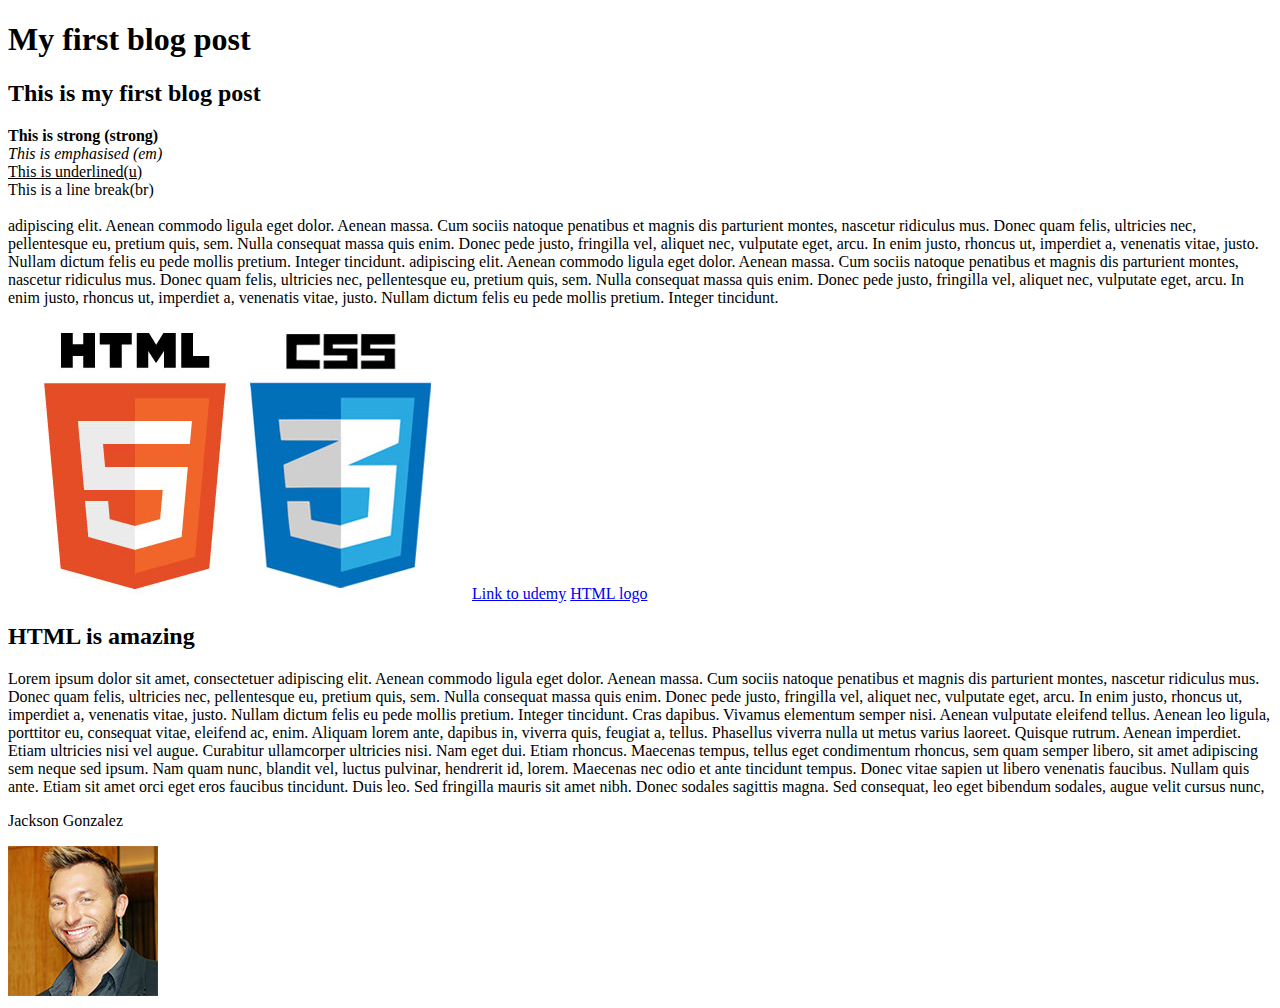
<file: Section 2/index.html>
<!DOCTYPE html>
<html lang="en">
<head>
    <meta charset="UTF-8">
    <title>My first blog post</title>
</head>
<body>
    <h1>My first blog post</h1>
    <h2>This is my first blog post</h2>
    <p>
        <strong> This is strong (strong)</strong><br>
        <em> This is emphasised (em)</em><br>
        <u> This is underlined(u)</u><br>
        This is a line break(br)<br><br>
        adipiscing elit. Aenean commodo ligula eget dolor. Aenean massa. Cum sociis natoque penatibus et magnis dis parturient montes, nascetur ridiculus mus. Donec quam felis, ultricies nec, pellentesque eu, pretium quis, sem. Nulla consequat massa quis enim. Donec pede justo, fringilla vel, aliquet nec, vulputate eget, arcu. In enim justo, rhoncus ut, imperdiet a, venenatis vitae, justo. Nullam dictum felis eu pede mollis pretium. Integer tincidunt. adipiscing elit. Aenean commodo ligula eget dolor. Aenean massa. Cum sociis natoque penatibus et magnis dis parturient montes, nascetur ridiculus mus. Donec quam felis, ultricies nec, pellentesque eu, pretium quis, sem. Nulla consequat massa quis enim. Donec pede justo, fringilla vel, aliquet nec, vulputate eget, arcu. In enim justo, rhoncus ut, imperdiet a, venenatis vitae, justo. Nullam dictum felis eu pede mollis pretium. Integer tincidunt.
    </p>

    <!-- alt if the image cannot not be loaded-->
    <img src="logo.jpg" alt="HTML Logo">
    <!-- target = "_blank" opens a new tab in the browser -->
    <a href="https://www.udemy.com/" target="_blank">Link to udemy</a>
    <!-- opens the image in a new tab -->
    <a href="logo.jpg" target="_blank">HTML logo</a>

    <h2>HTML is amazing</h2>

    <p>
        Lorem ipsum dolor sit amet, consectetuer adipiscing elit. Aenean commodo ligula eget dolor. Aenean massa. Cum sociis natoque penatibus et magnis dis parturient montes, nascetur ridiculus mus. Donec quam felis, ultricies nec, pellentesque eu, pretium quis, sem. Nulla consequat massa quis enim. Donec pede justo, fringilla vel, aliquet nec, vulputate eget, arcu. In enim justo, rhoncus ut, imperdiet a, venenatis vitae, justo. Nullam dictum felis eu pede mollis pretium. Integer tincidunt. Cras dapibus. Vivamus elementum semper nisi. Aenean vulputate eleifend tellus. Aenean leo ligula, porttitor eu, consequat vitae, eleifend ac, enim. Aliquam lorem ante, dapibus in, viverra quis, feugiat a, tellus. Phasellus viverra nulla ut metus varius laoreet. Quisque rutrum. Aenean imperdiet. Etiam ultricies nisi vel augue. Curabitur ullamcorper ultricies nisi. Nam eget dui. Etiam rhoncus. Maecenas tempus, tellus eget condimentum rhoncus, sem quam semper libero, sit amet adipiscing sem neque sed ipsum. Nam quam nunc, blandit vel, luctus pulvinar, hendrerit id, lorem. Maecenas nec odio et ante tincidunt tempus. Donec vitae sapien ut libero venenatis faucibus. Nullam quis ante. Etiam sit amet orci eget eros faucibus tincidunt. Duis leo. Sed fringilla mauris sit amet nibh. Donec sodales sagittis magna. Sed consequat, leo eget bibendum sodales, augue velit cursus nunc,
    </p>

    <p>Jackson Gonzalez</p>
    <img src="author.jpg" alt="Author Image">
</body>
</html>
</file>
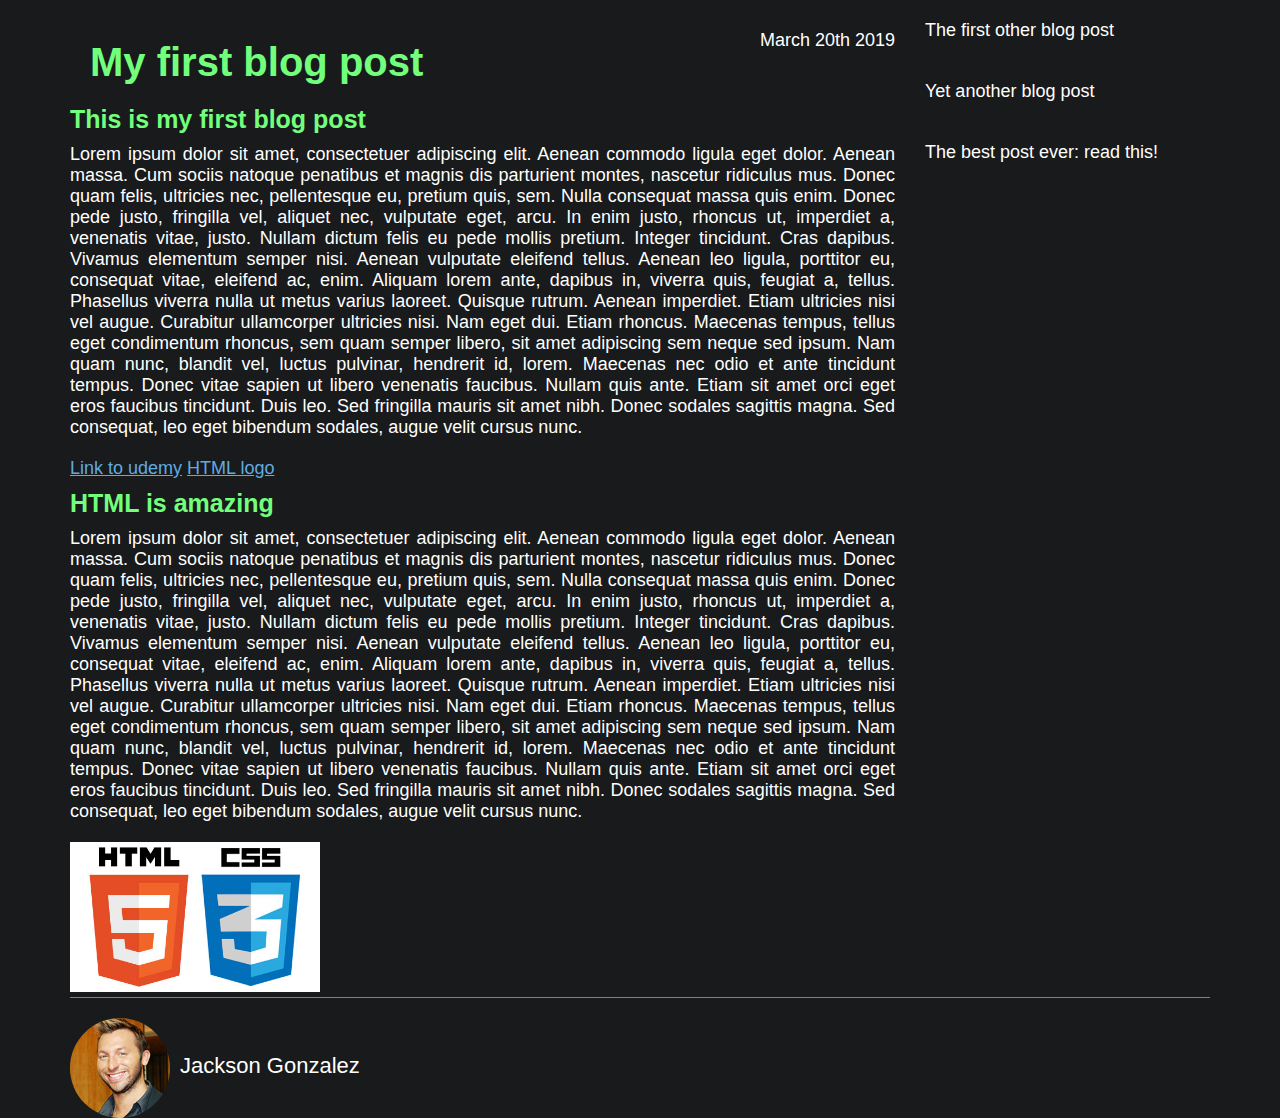
<file: Section 3/index.html>
<!DOCTYPE html>
<html lang="en">
    <head>
        <meta charset="UTF-8">
        <title>My first blog post</title>
        <link rel="stylesheet" type="text/css" href="style.css">
    </head>
    <body>
        <div class="container">
            <div class="blog-post">
                <h1>My first blog post</h1>

                <p class="date">March 20th 2019</p>

                <h2>This is my first blog post</h2>
                <p class="main-text">
                    Lorem ipsum dolor sit amet, consectetuer adipiscing elit. Aenean commodo ligula eget dolor. Aenean massa. Cum sociis natoque penatibus et magnis dis parturient montes, nascetur ridiculus mus. Donec quam felis, ultricies nec, pellentesque eu, pretium quis, sem. Nulla consequat massa quis enim. Donec pede justo, fringilla vel, aliquet nec, vulputate eget, arcu. In enim justo, rhoncus ut, imperdiet a, venenatis vitae, justo. Nullam dictum felis eu pede mollis pretium. Integer tincidunt. Cras dapibus. Vivamus elementum semper nisi. Aenean vulputate eleifend tellus. Aenean leo ligula, porttitor eu, consequat vitae, eleifend ac, enim. Aliquam lorem ante, dapibus in, viverra quis, feugiat a, tellus. Phasellus viverra nulla ut metus varius laoreet. Quisque rutrum. Aenean imperdiet. Etiam ultricies nisi vel augue. Curabitur ullamcorper ultricies nisi. Nam eget dui. Etiam rhoncus. Maecenas tempus, tellus eget condimentum rhoncus, sem quam semper libero, sit amet adipiscing sem neque sed ipsum. Nam quam nunc, blandit vel, luctus pulvinar, hendrerit id, lorem. Maecenas nec odio et ante tincidunt tempus. Donec vitae sapien ut libero venenatis faucibus. Nullam quis ante. Etiam sit amet orci eget eros faucibus tincidunt. Duis leo. Sed fringilla mauris sit amet nibh. Donec sodales sagittis magna. Sed consequat, leo eget bibendum sodales, augue velit cursus nunc.
                </p>

                <div class="link-color">
                <!-- target = "_blank" opens a new tab in the browser -->
                <a href="https://www.udemy.com/" target="_blank">Link to udemy</a>
                <!-- opens the image in a new tab -->
                <a href="logo.jpg" target="_blank">HTML logo</a>
                </div>

                <h2>HTML is amazing</h2>

                <p class="main-text">
                    Lorem ipsum dolor sit amet, consectetuer adipiscing elit. Aenean commodo ligula eget dolor. Aenean massa. Cum sociis natoque penatibus et magnis dis parturient montes, nascetur ridiculus mus. Donec quam felis, ultricies nec, pellentesque eu, pretium quis, sem. Nulla consequat massa quis enim. Donec pede justo, fringilla vel, aliquet nec, vulputate eget, arcu. In enim justo, rhoncus ut, imperdiet a, venenatis vitae, justo. Nullam dictum felis eu pede mollis pretium. Integer tincidunt. Cras dapibus. Vivamus elementum semper nisi. Aenean vulputate eleifend tellus. Aenean leo ligula, porttitor eu, consequat vitae, eleifend ac, enim. Aliquam lorem ante, dapibus in, viverra quis, feugiat a, tellus. Phasellus viverra nulla ut metus varius laoreet. Quisque rutrum. Aenean imperdiet. Etiam ultricies nisi vel augue. Curabitur ullamcorper ultricies nisi. Nam eget dui. Etiam rhoncus. Maecenas tempus, tellus eget condimentum rhoncus, sem quam semper libero, sit amet adipiscing sem neque sed ipsum. Nam quam nunc, blandit vel, luctus pulvinar, hendrerit id, lorem. Maecenas nec odio et ante tincidunt tempus. Donec vitae sapien ut libero venenatis faucibus. Nullam quis ante. Etiam sit amet orci eget eros faucibus tincidunt. Duis leo. Sed fringilla mauris sit amet nibh. Donec sodales sagittis magna. Sed consequat, leo eget bibendum sodales, augue velit cursus nunc.
                </p>
                <!-- alt if the image cannot not be loaded-->
                <img src="logo.jpg" alt="HTML Logo">

            </div>

            <div class="other-post">
                <div class="other">
                    The first other blog post
                </div>

                <div class="other">
                    Yet another blog post
                </div>

                <div class="other">
                    The best post ever: read this!
                </div>
            </div>

            <!-- TODO this clearfix was not explained -->
            <div class="clearfix"></div>

            <div class="author-box">
                <img src="author.jpg" alt="Author Image">
                <p id="author-text">Jackson Gonzalez</p>
            </div>
        </div>
    </body>
</html>
</file>
<file: Section 3/style.css>
/* Color Notes

in css RGB is used in hex format
#RRGGBB

Min: 0 (hex 0)
Max: 225 (hex ff)
*/

/*Transparency with RGBA
rgba(red,green,blue,transparency)
*/

/*CSS Box Model
* Content: text, images. etc
* Padding: transparent are around the content, inside of the box.
* Border: goes around the padding and the content
* Margin: space between boxes
*/

/* this (*) will effect all elements */

/*margin: top right bottom left*/

* {
    margin: 0;
    padding: 0;
    box-sizing: border-box;
}

/*This was not explained TODO*/
.clearfix:after {
    content: "";
    display: table;
    clear: both;
}

body {
    font-family: Neue Helvetica, Arial;
    font-size: 18px;
    background-color: #181A1B;
    color: white;
}

h1, h2 {
    color: #72FF7C;
    margin: 10px 10px 10px 0;
}

h1 {
    font-size: 40px;
    margin: 20px;
}

h2 {
    font-size: 25px;
}

.main-text {
    text-align: justify;
    margin-bottom: 20px;
}

#author-text {
    font-size: 22px;
    float: left;
    margin-top: 35px;
    margin-left: 10px;
}

.container {
    width: 1140px;
    margin: 20px auto 0 auto;
}

.blog-post {
    width: 75%;
    float: left;
    padding-right: 30px;
    position: relative;
}

.other-post {
    width: 25%;
    float: left;
}

.author-box {
    padding-top: 20px;
    border-top: 1px solid #808080;
}

.other {
    margin-bottom: 40px;
}

/*This will only select the image in author-box*/
.author-box img {
    height: 100px;
    width: 100px;
    /*This will create a round image*/
    border-radius: 50%;
    /*This will move the text to the left*/
    float: left;
}

.blog-post img {
    height: 150px;
    width: auto;
}

.date {
    position: absolute;
    top: 10px;
    right: 30px;
}

a {
    color: #60ABE2;
}

/*This is not working*/
/* .scrollable-element {
    scrollbar-color: #1c1e1f #2a2c2e;
} */
</file>
